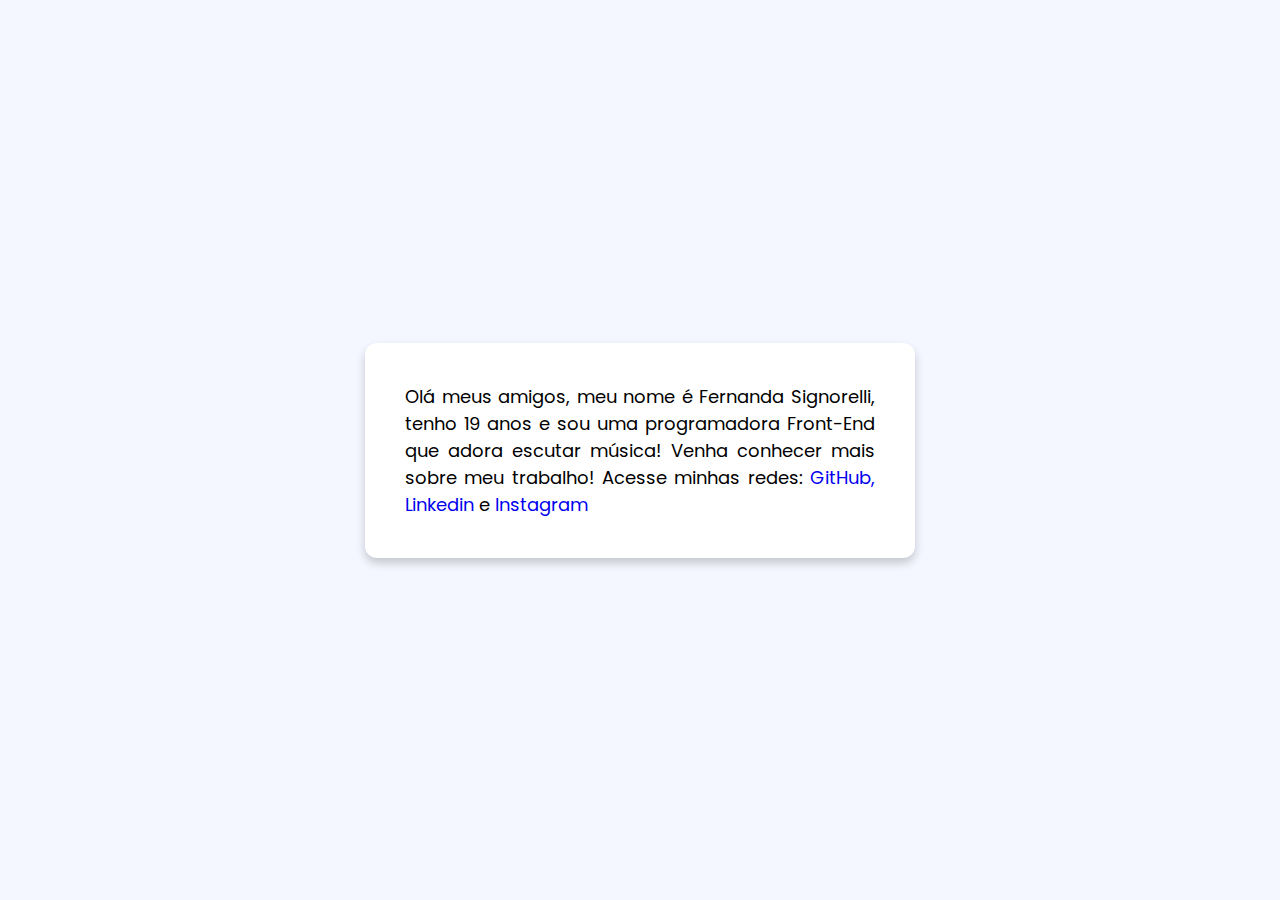
<file: index.html>
<!DOCTYPE html>
<html lang="en" dir="itr">

<head>
    <meta charset="UTF-8">
    <meta name="viewport" content="width=device-width, initial-scale=1.0">
    <title>Sobre mim</title>
    <link rel="stylesheet" href="../css/style.css">
</head>

<body>
    <div class="container">
        <p>Olá meus amigos, meu nome é Fernanda Signorelli, tenho 19 anos e sou uma programadora Front-End que adora
            escutar música!
            Venha conhecer mais sobre meu trabalho! Acesse minhas redes: <a
                href="https://github.com/fesignorelli">GitHub, <span>Github</span></a>
            <a href="https://www.linkedin.com/in/nandasignorelli/">Linkedin <span>Linkedin</span></a> e <a
                href="https://www.instagram.com/nanasignorelli/">Instagram<span>Instagram</span></a>
        </p>
    </div>

</body>

</html>
</file>
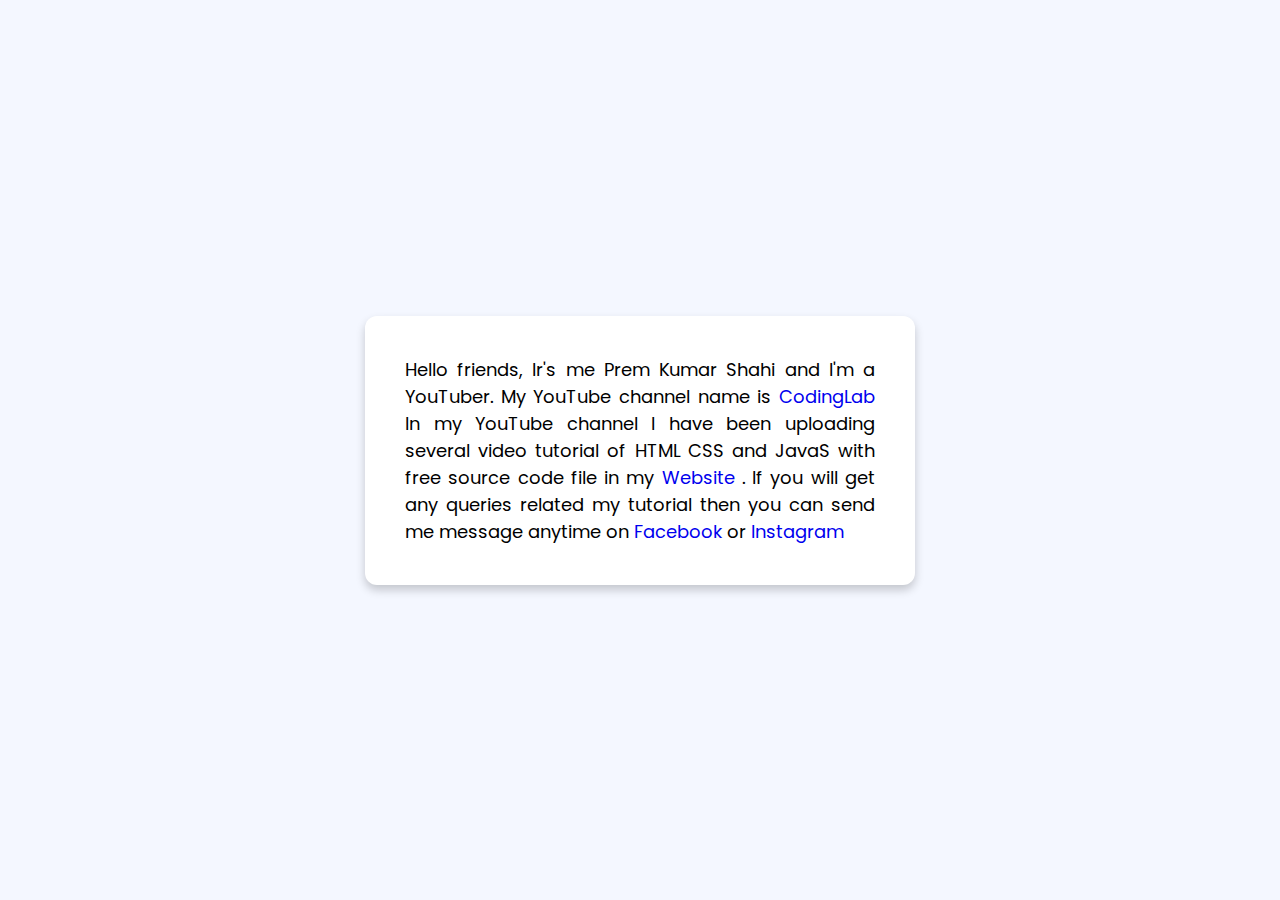
<file: Navigation.html>
<!DOCTYPE html>
<html lang="en" dir="itr">
<head>
    <meta charset="UTF-8">
    <meta name="viewport" content="width=device-width, initial-scale=1.0">
    <title>Tooltip Animation On Navigtion</title>
    <link rel="stylesheet" href="style.css">
</head>
<body>
    <div class="container">
        <p>Hello friends, Ir's me Prem Kumar Shahi and I'm a YouTuber.
            My YouTube channel name is <a href="#">CodingLab <span>Visit YouTube</span></a>
            In my YouTube channel I have been uploading several video tutorial of HTML CSS and JavaS
            with free source code file in my <a href="#">Website <span>Visit Website</span></a>.
            If you will get any queries related my tutorial then you can send me message anytime on
            <a href="#">Facebook <span>Visit Facebook</span></a> or <a href="#">Instagram<span>Visit Instagram</span></a></p>
    </div>

</body>
</html>
</file>
<file: css/style.css>
@import url('https://fonts.googleapis.com/css2?family=Poppins:wght@300;400;500;600&display=swap');

* {
    margin: 0;
    padding: 0;
    box-sizing: border-box;
    font-family: "Poppins", sans-serif;
}

body {
    min-height: 100vh;
    width: 100%;
    display: flex;
    background-color: #f4f7ff;
    align-items: center;
    justify-content: center;
}

.container {
    max-width: 550px;
    background: #fff;
    padding: 40px;
    border-radius: 12px;
    margin: 0 20px;
    box-shadow: 0 5px 10px rgba(0, 0, 0, 0.2);
}

.container p {
    font-size: 18px;
    font-weight: 400;
    text-align: justify;
}

.container p a {
    position: relative;
    text-decoration: none;
}

.container p a:hover {
    text-decoration: underline;
}

.container p span {
    position: absolute;
    height: 37px;
    top: -40px;
    left: 50%;
    transform: translate(-40%, -20%);
    min-width: 150px;
    color: #fff;
    line-height: 37px;
    text-align: center;
    border-radius: 25px;
    background: #6d50e2;
    transition: all 0.3s ease;
    opacity: 0;
    pointer-events: none;
}

.container p a:hover span {
    opacity: 1;
    pointer-events: auto;
    transform: translate(-50%, -0);

}

.container p span:before {
    content: '';
    position: absolute;
    height: 15px;
    width: 15px;
    background: #6d50e2;
    bottom: -6px;
    left: 50%;
    transform: translate(-50%) rotate(45deg);
    z-index: -1;

}
</file>
<file: style.css>
@import url('https://fonts.googleapis.com/css2?family=Poppins:wght@300;400;500;600&display=swap');

* {
    margin: 0;
    padding: 0;
    box-sizing: border-box;
    font-family: "Poppins", sans-serif;
}

body{
    min-height: 100vh;
    width: 100%;
    display: flex;
    background-color: #f4f7ff;
    align-items: center;
    justify-content: center;
}

.container {
    max-width: 550px;
    background: #fff;
    padding: 40px;
    border-radius: 12px;
    margin: 0 20px;
    box-shadow: 0 5px 10px rgba(0, 0, 0, 0.2);
}

.container p{
    font-size: 18px;
    font-weight: 400;
    text-align: justify;
}

.container p a {
    position: relative;
    text-decoration: none;
}

.container p a:hover{
    text-decoration: underline;
}

.container p span{
    position: absolute;
    height: 37px;
    top: -40px;
    left: 50%;
    transform: translate(-40%, -20%);
    min-width: 150px;
    color: #fff;
    line-height: 37px;
    text-align: center;
    border-radius: 25px;
    background: #6d50e2;
    transition: all 0.3s ease;
    opacity: 0;
    pointer-events: none;
}

.container p a:hover span{
    opacity: 1;
    pointer-events: auto;
    transform: translate(-50%, -0);
    
}

.container p span:before{
    content: '';
    position: absolute;
    height: 15px;
    width: 15px;
    background:#6d50e2;
    bottom: -6px;
    left: 50%;
    transform: translate(-50%) rotate(45deg);
    z-index: -1;

}
</file>
